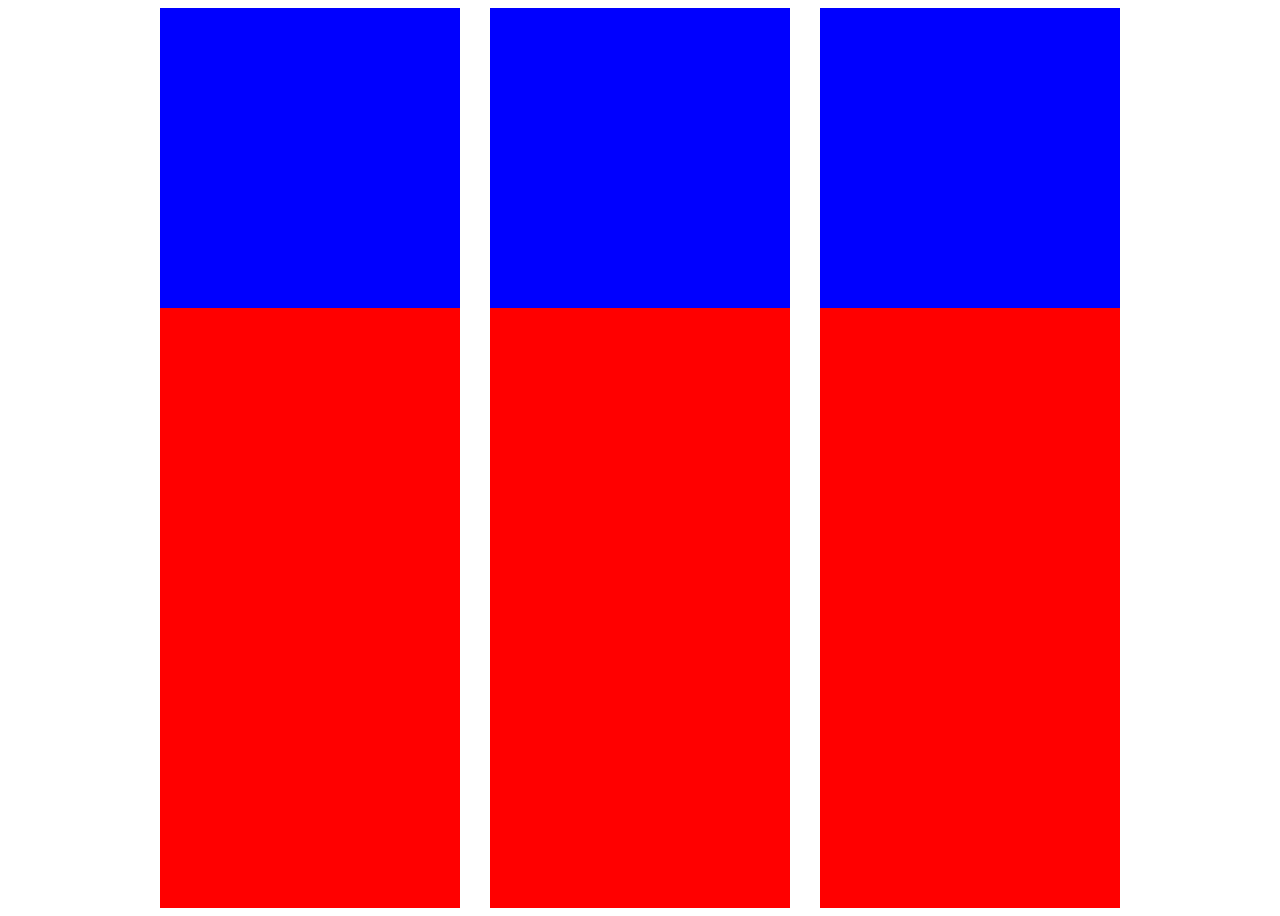
<file: 20220627work1-1.2/index.html>
<!DOCTYPE html>
<html lang="ja">
<head>
    <meta charset="UTF-8">
    <meta http-equiv="X-UA-Compatible" content="IE=edge">
    <meta name="viewport" content="width=device-width, initial-scale=1.0">
    <title>work1-1.2</title>
    <link rel="stylesheet" href="css/style.css">
</head>
<body>
    
    <div class="box_blue">

        <div></div>
        <div></div>
        <div></div>

    </div>
     
    <div class="box_red">

        <div></div>
        <div></div>
        <div></div>
        <div></div>
        <div></div>
        <div></div>

    </div>
    



     


</body>
</html>
</file>
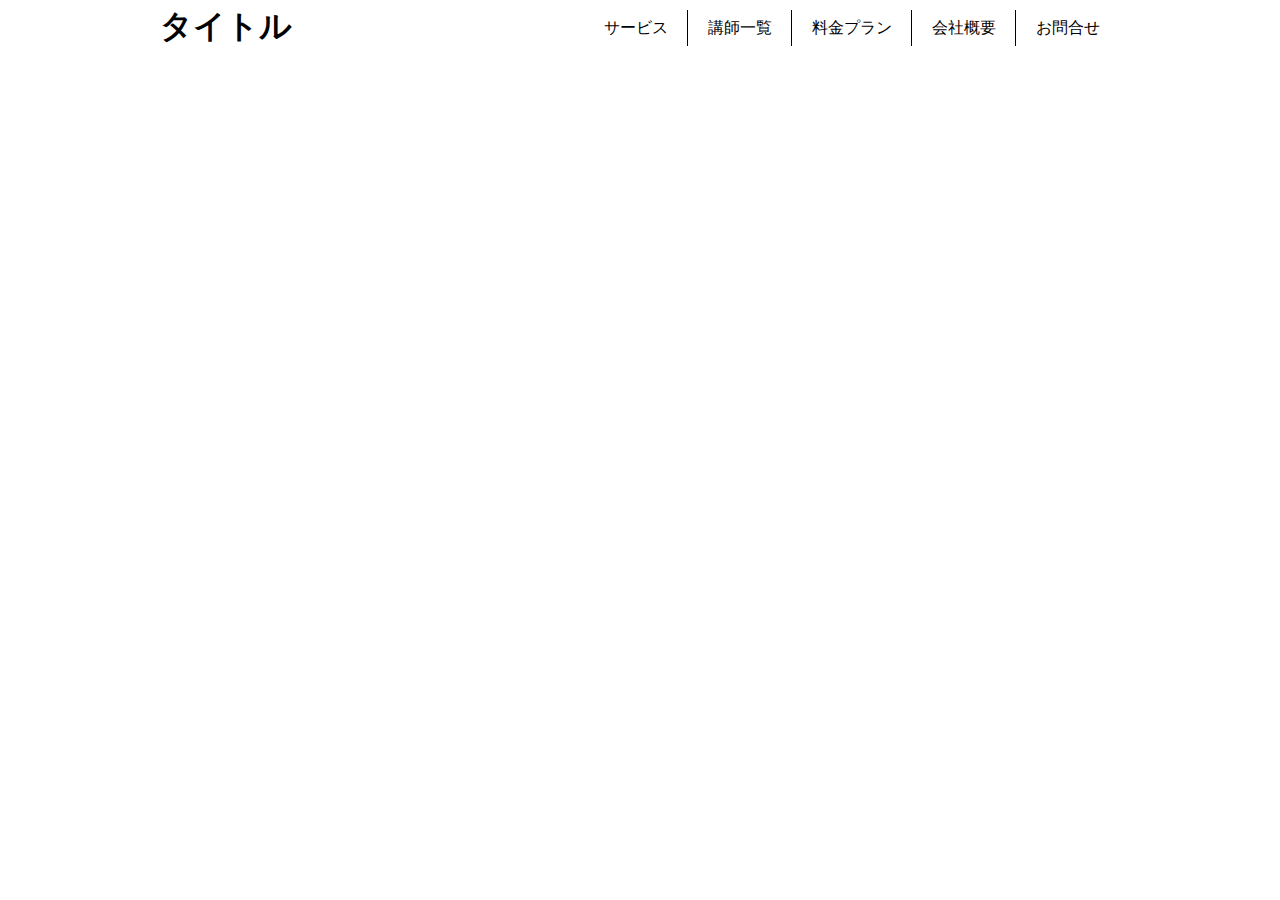
<file: 20220627work1-3.work2/index.html>
<!DOCTYPE html>
<html lang="ja">
<head>
    <meta charset="UTF-8">
    <meta http-equiv="X-UA-Compatible" content="IE=edge">
    <meta name="viewport" content="width=device-width, initial-scale=1.0">
    <title>work1-3</title>
    <link rel="stylesheet" href="css/style.css">
</head>
<body>
    
    <header>
        <h1>タイトル</h1>

        <nav>
            <ul>

                <li>サービス</li>
                <li>講師一覧</li>
                <li>料金プラン</li>
                <li>会社概要</li>
                <li>お問合せ</li>

            </ul>

        </nav>

    </header>



</body>
</html>
</file>
<file: 20220627work1-1.2/css/style.css>
@charset "utf-8";

/*work1-1*/

.box_blue{

    display: flex;
    justify-content: space-between;
    width: 960px;
    margin: 0 auto;

}

.box_blue div{

    background-color: blue;
    width: 300px;
    height: 300px;

}

/*work1-2*/

.box_red{

    display: flex;
    justify-content: space-between;
    flex-wrap: wrap;
    max-width: 960px;
    margin: 0 auto;

}

.box_red div{

    background-color: red;
    width: 300px;
    height: 300px;

}
</file>
<file: 20220627work1-3.work2/css/style.css>
@charset "utf-8";

/* cssリセット */

/*利用するタグによってこちらの内容は増やす*/
html,
body,
h1,
h2,
h3,
p,
dl,
dt,
dd,
ul,
li {
    margin: 0;
    padding: 0;
    line-height: 1;
    /*デフォルトの文字色、font-familyを予め当てておく*/
    color: #000;
    font-family: "游ゴシック体", YuGothic, "游ゴシック", "Yu Gothic", "メイリオ",
        "Hiragino Kaku Gothic ProN", "Hiragino Sans", sans-serif;
}

a {
    /*下線を消す*/
    text-decoration: none;
    /*色を消す*/
    color: inherit;
}

ul {
    /*左の「・」を消す*/
    list-style: none;
}

img {
    max-width: 100%;
    vertical-align: bottom;
    border: none;
}




header{

    display: flex;
    max-width: 960px;
    margin: 0  auto;
    padding-top: 10px;

}

nav{

    margin-left: auto;

}

nav ul{

    display: flex;
    overflow: hidden; 

}

nav ul li{
    padding: 10px 20px;
    border-left: 1px solid #000;
    margin-left: -1px;

}

@media screen and (max-width:767px) {

    header{
        display: block;
    }


    nav{

        margin-right: auto;
    }


    nav ul{
        display: block;

    }

    nav ul li{
        padding: 10px 20px;
        border-bottom: 1px solid #000;
    }

    
}
</file>
